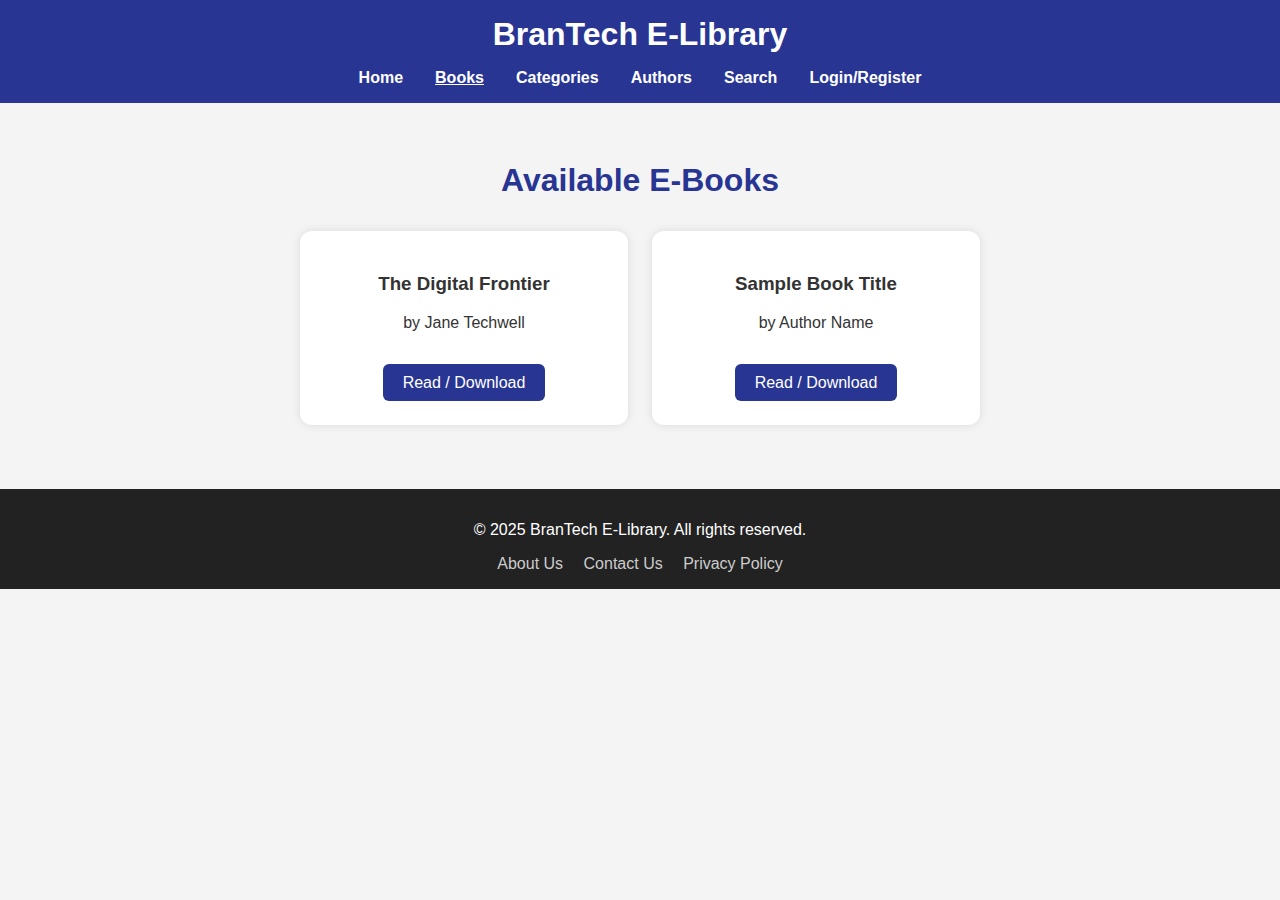
<file: books.html>
<!DOCTYPE html>
<html lang="en">
<head>
  <meta charset="UTF-8" />
  <meta name="viewport" content="width=device-width, initial-scale=1.0"/>
  <title>Books - BranTech E-Library</title>
  <link rel="stylesheet" href="books.css" />
</head>
<body>

  <header>
    <h1>BranTech E-Library</h1>
    <nav>
      <ul>
        <li><a href="home.html">Home</a></li>
        <li><a href="#" class="active">Books</a></li>
        <li><a href="#">Categories</a></li>
        <li><a href="#">Authors</a></li>
        <li><a href="#">Search</a></li>
        <li><a href="#">Login/Register</a></li>
      </ul>
    </nav>
  </header>

  <main class="books-section">
    <h2>Available E-Books</h2>
    <div class="book-list">

      <!-- Book Item -->
      <div class="book-item">
        <h3>The Digital Frontier</h3>
        <p>by Jane Techwell</p>
        <a href="https://drive.google.com/uc?export=download&id=1oPl24SqWzXKJUI7dJneIQH9wpC3WmWNZ" target="_blank" class="download-btn">Read / Download</a>
      </div>

      <!-- More books can be added in the same format -->
      <div class="book-item">
        <h3>Sample Book Title</h3>
        <p>by Author Name</p>
        <a href="#" class="download-btn">Read / Download</a>
      </div>

    </div>
  </main>

  <footer>
    <p>© 2025 BranTech E-Library. All rights reserved.</p>
    <div class="footer-links">
      <a href="#">About Us</a>
      <a href="#">Contact Us</a>
      <a href="#">Privacy Policy</a>
    </div>
  </footer>

</body>
</html>
</file>
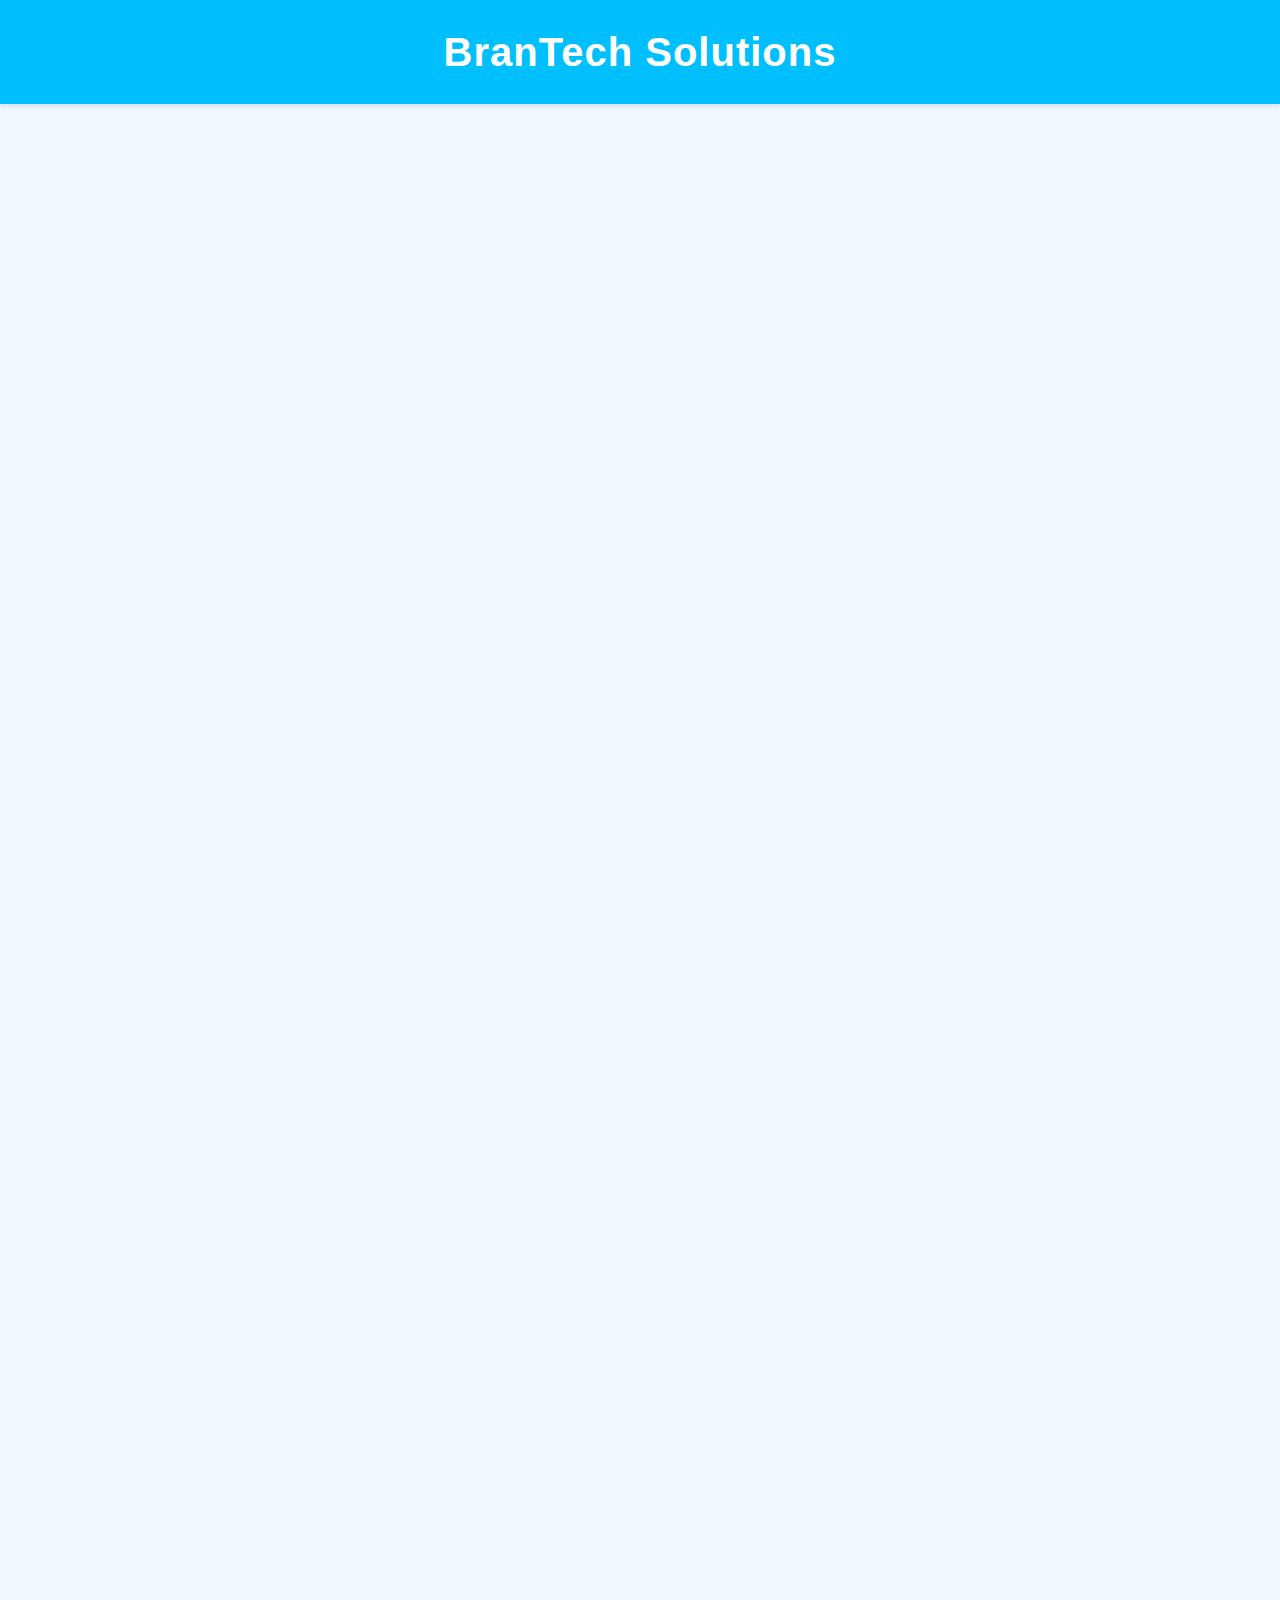
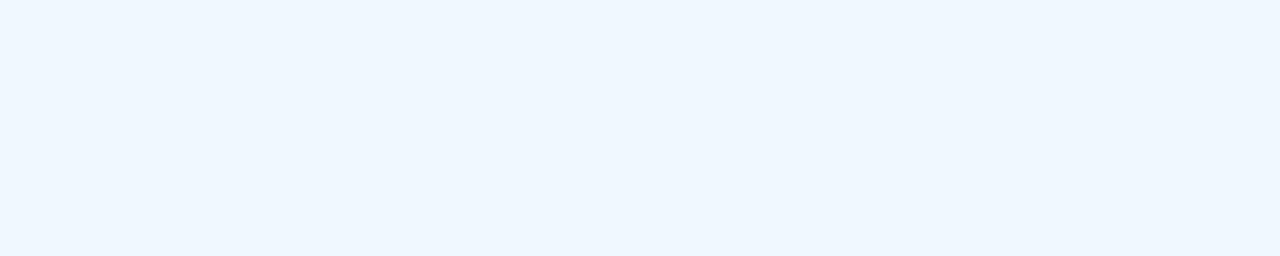
<file: tt.html>
<!DOCTYPE html>
<html lang="en">
<head>
    <meta charset="UTF-8">
    <meta name="viewport" content="width=device-width, initial-scale=1.0">
    <title>Contact Us</title>
    <link rel="stylesheet" href="style.css">
    <link rel="stylesheet" href="https://cdnjs.cloudflare.com/ajax/libs/font-awesome/5.15.3/css/all.min.css">
</head>
<body>

    <header>
        <h1>BranTech Solutions</h1>
    </header>

    <div class="container">

        <div class="intro-section">
            <p>At BranTech Solutions, we're passionate about providing innovative technology solutions and exceptional customer support. We're always here to help you with your inquiries and feedback. Our dedicated team is committed to responding to your messages promptly.</p>
        </div>

        <div class="contact-details">
            <h2>Our Contact Details</h2>
            <div>
                <p>We're excited to connect with you! Feel free to reach out through any of the methods below.</p>
                <p><strong>Email:</strong> <a href="mailto:info@yourwebsite.com">info@yourwebsite.com</a></p>
                <p><strong>Phone:</strong> +254 7XX XXX XXX</p>
                <p><strong>Address:</strong></p>
                <address>
                    123 Main Street<br>
                    Nairobi, Kenya<br>
                    P.O. Box 0000-00000
                </address>
                <img src="laptops.jpg" alt="Our Team" class="team-photo">
            </div>
        </div>

        <div class="contact-form">
            <h2>Send Us a Message</h2>
            <form action="#" method="POST">
                <div class="form-group">
                    <label for="name">Name:</label>
                    <input type="text" id="name" name="name" required>
                </div>
                <div class="form-group">
                    <label for="email">Email:</label>
                    <input type="email" id="email" name="email" required>
                </div>
                <div class="form-group">
                    <label for="subject">Subject:</label>
                    <input type="text" id="subject" name="subject">
                </div>
                <div class="form-group">
                    <label for="message">Message:</label>
                    <textarea id="message" name="message" rows="5" required></textarea>
                </div>
                <button type="submit">Send Message</button>
            </form>
            <img src="intro.jpg" alt="Our Office" class="office-photo">
        </div>

        <div class="social-links">
            <h2>Connect With Us</h2>
            <p>Stay updated and engage with us on our social media platforms!</p>
            <a href="https://www.facebook.com/YourFacebookPage" target="_blank" class="facebook"><span class="sr-only">Facebook</span></a>
            <a href="https://twitter.com/YourTwitterHandle" target="_blank" class="twitter"><span class="sr-only">Twitter</span></a>
            <a href="https://www.linkedin.com/company/YourLinkedInPage" target="_blank" class="linkedin"><span class="sr-only">LinkedIn</span></a>
            <a href="https://www.instagram.com/YourInstagramHandle" target="_blank" class="instagram"><span class="sr-only">Instagram</span></a>
        </div>
    </div>

</body>
</html>
</file>
<file: books.css>
body {
  margin: 0;
  font-family: 'Segoe UI', sans-serif;
  background-color: #f4f4f4;
  color: #333;
}

header {
  background-color: #283593;
  color: white;
  padding: 1rem 2rem;
  text-align: center;
}

header h1 {
  margin: 0;
}

nav ul {
  list-style: none;
  display: flex;
  justify-content: center;
  padding: 0;
  margin: 1rem 0 0 0;
  flex-wrap: wrap;
}

nav ul li {
  margin: 0 1rem;
}

nav ul li a {
  color: white;
  text-decoration: none;
  font-weight: bold;
}

nav ul li a.active,
nav ul li a:hover {
  text-decoration: underline;
}

.books-section {
  padding: 2rem;
  text-align: center;
}

.books-section h2 {
  margin-bottom: 2rem;
  font-size: 2rem;
  color: #283593;
}

.book-list {
  display: flex;
  flex-wrap: wrap;
  gap: 1.5rem;
  justify-content: center;
}

.book-item {
  background-color: white;
  border-radius: 12px;
  padding: 1.5rem;
  width: 280px;
  box-shadow: 0 0 10px rgba(0,0,0,0.1);
  transition: transform 0.2s ease-in-out;
}

.book-item:hover {
  transform: translateY(-5px);
}

.download-btn {
  display: inline-block;
  margin-top: 1rem;
  padding: 0.6rem 1.2rem;
  background-color: #283593;
  color: white;
  text-decoration: none;
  border-radius: 6px;
  transition: background-color 0.3s;
}

.download-btn:hover {
  background-color: #1a237e;
}

footer {
  background-color: #222;
  color: white;
  padding: 1rem 2rem;
  text-align: center;
  margin-top: 2rem;
}

.footer-links a {
  color: #ccc;
  margin: 0 0.5rem;
  text-decoration: none;
}

.footer-links a:hover {
  color: #fff;
}
</file>
<file: style.css>
body {
    font-family: 'Segoe UI', Tahoma, Geneva, Verdana, sans-serif;
    margin: 0;
    background-color: #f0f8ff; /* Light background */
    color: #333;
    line-height: 1.6;
    min-height: 100vh;
    display: flex;
    flex-direction: column; /* Stack header and container */
    justify-content: center;
    align-items: center;
}
header {
    background-color: #00BFFF; /* Primary color for header background */
    color: white;
    padding: 20px 0;
    text-align: center;
    width: 100%;
    box-shadow: 0 2px 4px rgba(0, 0, 0, 0.1);
}
header h1 {
    margin: 0;
    font-size: 2.5em;
    letter-spacing: 1px;
}
.container {
    width: 90%;
    max-width: 1000px; /* Slightly wider max-width */
    background-color: #e0f7fa; /* Soft light blue background */
    padding: 60px; /* Increased padding for a more spacious feel */
    border-radius: 12px; /* More rounded corners */
    box-shadow: 0 6px 12px rgba(0, 0, 0, 0.15); /* Stronger shadow */
    display: grid;
    grid-template-columns: 1fr 1fr;
    gap: 40px; /* Increased gap */
    box-sizing: border-box;
    margin-top: 30px; /* Add some space between header and container */
    margin-bottom: 30px; /* Add some space at the bottom */
    opacity: 0; /* Initially set opacity to 0 for fade-in */
    animation: fadeIn 0.5s ease-out 0.2s forwards; /* Apply fade-in animation */
}
.contact-details, .contact-form {
    padding: 30px;
    transition: transform 0.2s ease-in-out; /* Add transition for smooth scaling */
}
.contact-details {
    border-right: 1px solid #eee; /* Subtle visual separator */
}
.contact-details:hover, .contact-form:hover {
    transform: scale(1.02); /* Scale up slightly on hover */
    box-shadow: 0 8px 16px rgba(0, 0, 0, 0.1); /* Slightly enhance the shadow */
}
.contact-details h2, .contact-form h2, .social-links h2 {
    color: #00BFFF; /* Primary color for headings */
    margin-bottom: 20px;
    padding-bottom: 15px;
    border-bottom: 3px solid #FFFF0B; /* Yellow accent under headings */
    font-size: 2.2em; /* Slightly larger heading font */
}
.contact-details p, .contact-details address {
    margin-bottom: 20px;
    font-size: 1.1em;
    color: #555;
}
.contact-details a {
    color: #00BFFF;
    text-decoration: none;
    font-weight: bold;
}
.contact-details a:hover {
    text-decoration: underline;
    color: #0056b3;
}
.form-group {
    margin-bottom: 25px;
}
.form-group label {
    display: block;
    margin-bottom: 10px;
    font-weight: bold;
    color: #444;
    font-size: 1.1em;
}
.form-group input[type="text"],
.form-group input[type="email"],
.form-group textarea {
    width: calc(100% - 20px);
    padding: 12px;
    border: 1px solid #ddd;
    border-radius: 6px;
    box-sizing: border-box;
    font-size: 1em;
}
.form-group textarea {
    min-height: 150px;
}
.contact-form button[type="submit"] {
    background-color: #00BFFF; /* Primary color for button */
    color: white;
    padding: 14px 25px;
    border: none;
    border-radius: 8px;
    cursor: pointer;
    font-size: 1.1em;
    transition: background-color 0.3s ease, transform 0.2s ease;
    box-shadow: 0 2px 4px rgba(0, 0, 0, 0.1);
}
.contact-form button[type="submit"]:hover {
    background-color: #0056b3;
    transform: scale(1.02);
}
.social-links {
    grid-column: 1 / 3;
    padding: 40px;
    text-align: center;
    background-color: #FFFF0B; /* Yellow accent background for social links */
    border-radius: 8px;
    margin-top: 20px;
    transition: background-color 0.3s ease-in-out; /* Add transition for background color */
}
.social-links:hover {
    background-color: #fffa65; /* A slightly lighter shade of yellow */
}
.social-links h2 {
    color: #00BFFF;
    margin-top: 0;
    margin-bottom: 20px;
    border-bottom: 3px solid #00BFFF; /* Blue accent under social links heading */
    padding-bottom: 15px;
    font-size: 2em;
}
.social-links a {
    display: inline-block;
    margin: 15px;
    font-size: 28px;
    color: #333;
    text-decoration: none;
    transition: color 0.3s ease, transform 0.3s cubic-bezier(0.215, 0.61, 0.355, 1); /* Added transition for transform with a slight ease-out effect */
}
.social-links a:hover {
    color: #00BFFF;
    transform: translateY(-5px) scale(1.05); /* Move up slightly and scale up */
}
/* Specific social media icons (you might need to include a font library like Font Awesome) */
.social-links a.facebook:before { content: '\f09a'; font-family: 'Font Awesome 5 Brands'; }
.social-links a.twitter:before { content: '\f099'; font-family: 'Font Awesome 5 Brands'; }
.social-links a.linkedin:before { content: '\f0e1'; font-family: 'Font Awesome 5 Brands'; }
.social-links a.instagram:before { content: '\f16d'; font-family: 'Font Awesome 5 Brands'; }

.intro-section {
    grid-column: 1 / 3; /* Span across both columns */
    text-align: center;
    margin-bottom: 30px;
    padding: 40px 20px; /* Add some vertical padding */
    background-image: url('finger.jpg'); /* Using your provided image path */
    background-size: cover;
    background-position: center;
    color: white; /* Ensure text is readable on the image */
    border-radius: 8px; /* Match container border-radius */
    box-shadow: 0 4px 8px rgba(0, 0, 0, 0.1); /* Add a subtle shadow */
}
.intro-section p {
    font-size: 1.2em;
    margin: 0 auto; /* Center the paragraph */
    max-width: 700px; /* Limit paragraph width for better readability */
}
.team-photo {
    width: 100%;
    max-width: 300px;
    border-radius: 8px;
    box-shadow: 0 4px 8px rgba(0, 0, 0, 0.1);
    margin-top: 20px;
}
.office-photo {
    width: 100%;
    max-width: 400px;
    border-radius: 8px;
    box-shadow: 0 4px 8px rgba(0, 0, 0, 0.1);
    margin-top: 20px;
}
.contact-details > div { /* Container for text and image in contact details */
    display: flex;
    flex-direction: column;
    gap: 20px;
}

/* Responsive Design for smaller screens */
@media (max-width: 768px) {
    body {
        flex-direction: column; /* Keep header on top */
        justify-content: flex-start; /* Align items from the top */
        padding-top: 20px; /* Add some top padding */
    }
    header {
        padding: 15px 0;
        font-size: 0.9em;
    }
    header h1 {
        font-size: 2em;
    }
    .container {
        grid-template-columns: 1fr;
        width: 95%;
        padding: 40px;
        margin-top: 20px;
        margin-bottom: 20px;
    }
    .contact-details {
        border-right: none; /* Remove separator on smaller screens */
        padding-bottom: 20px;
        margin-bottom: 20px;
        border-bottom: 1px solid #eee; /* Add bottom separator */
    }
    .social-links {
        text-align: center; /* Center social links on smaller screens */
        padding: 30px;
    }
    .intro-section {
        margin-bottom: 20px;
        padding: 30px 15px;
    }
    .team-photo, .office-photo {
        max-width: 100%;
    }
    .contact-details > div {
        flex-direction: column;
    }
}

/* Keyframe animation for fade-in */
@keyframes fadeIn {
    from {
        opacity: 0;
    }
    to {
        opacity: 1;
    }
}
</file>
